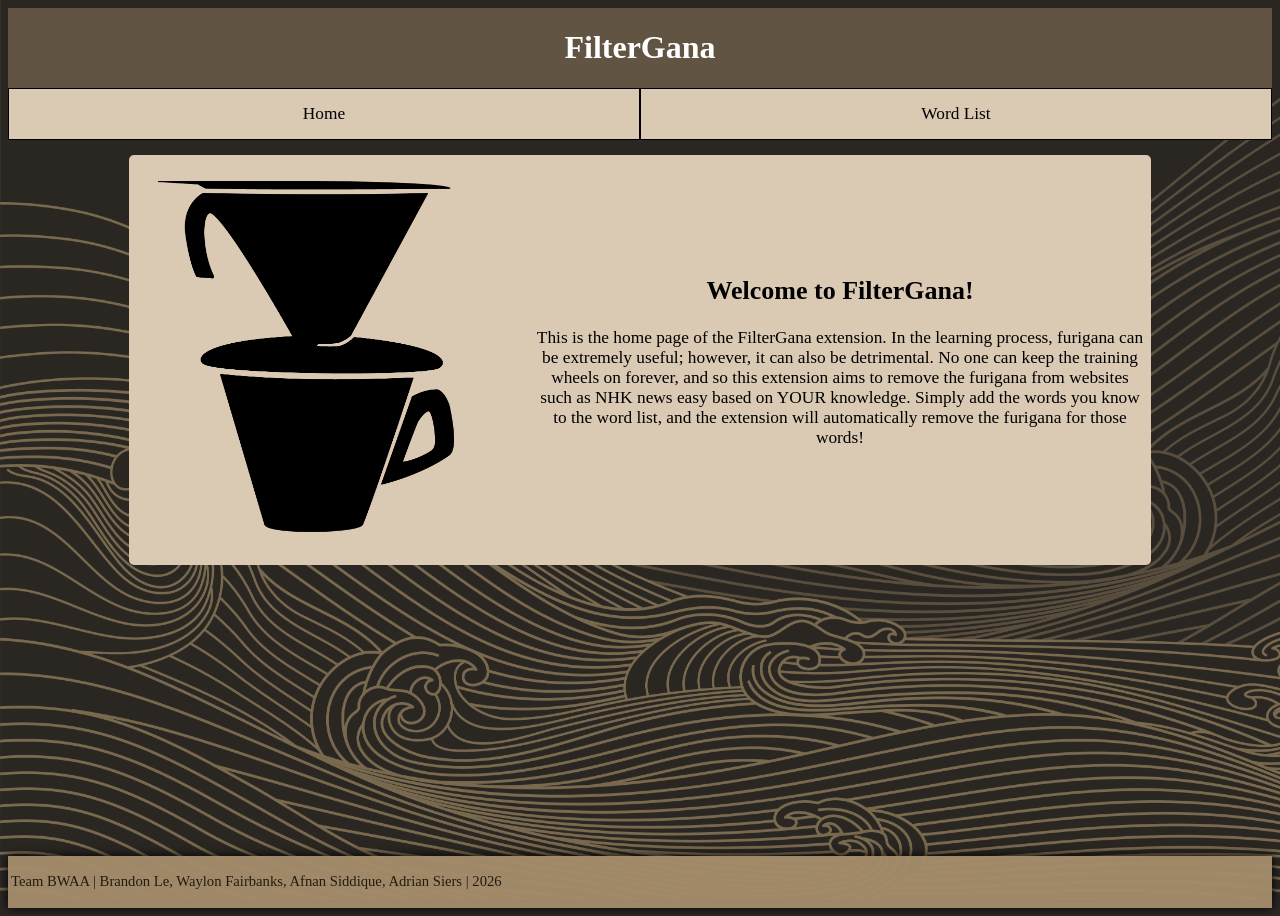
<file: index.html>
<!-- home page -->
<!DOCTYPE html>
<html lang="en">
<head>
    <meta charset="UTF-8">
    <meta name="viewport" content="width=device-width, initial-scale=1.0">
    <title>FilterGana - Home</title>
    <link rel="stylesheet" href="style.css">
</head>
<div class="flex-wrapper">
    <body>
        <div class="top-bar">
            <header>
                <h1>FilterGana</h1>
            </header>
            <nav>
                <a class="nav-button" href="index.html">Home</a>
                <a class="nav-button" href="wordlist.php">Word List</a>
            </nav>
        </div>
        <main>
            <section id="home-main" class="split-main">
                <div class="logo-wrapper">
                    <img src="img\filterganalogo_black.png">
                </div>
                <div class="home-about-wrapper">
                    <h2>Welcome to FilterGana!</h2>
                    <p>This is the home page of the FilterGana extension. In the learning process, furigana can be 
                        extremely useful; however, it can also be detrimental. No one can keep the training wheels on forever,
                        and so this extension aims to remove the furigana from websites such as NHK news easy based on YOUR knowledge.
                        Simply add the words you know to the word list, and the extension will automatically remove the furigana for those words!</p>
                </div>
            </section>
        </main>
        <footer>
            <p>Team BWAA | Brandon Le, Waylon Fairbanks, Afnan Siddique, Adrian Siers | 2026</p>
        </footer>
    </body>
</div>
</html>
</file>
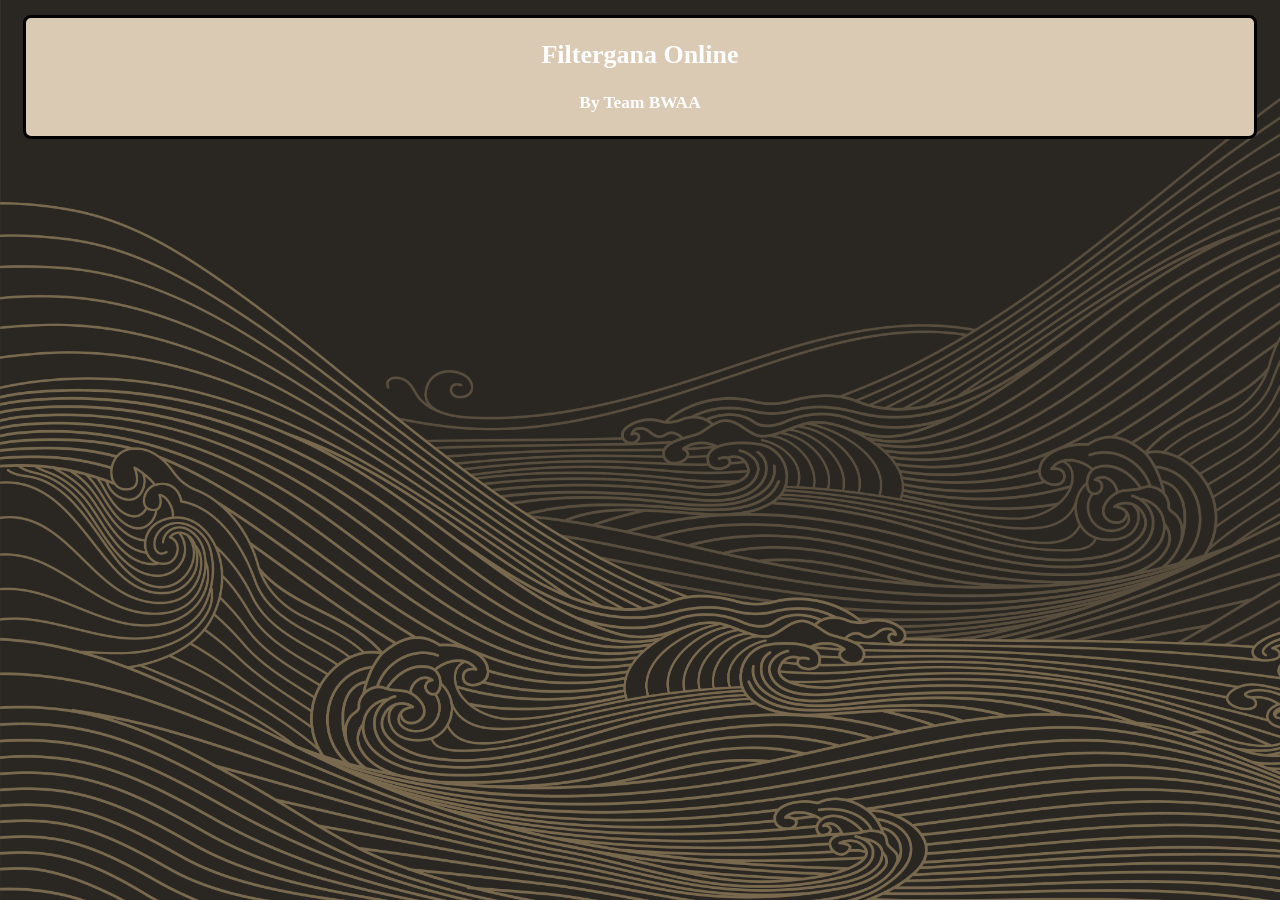
<file: Extension/popup/popup.html>
<html>
    <link rel="stylesheet" href="popup.css">
    <body>
        <div class="flex-wrapper">
            <div class="contents">
                <h2> Filtergana Online</h2>
                <h4> By Team BWAA</h4>
                <script src="popup.js"></script>
            </div>
        </div>
    </body>
</html>
</file>
<file: style.css>
/* CSS file for FilterGana*/
html {
    font-family: 'Calibri';
    font-size: 13pt;
    background-image: url("img/waves_a.png");
    background-repeat: no-repeat;
    background-attachment: fixed;
    background-color:rgb(43, 39, 36);
    background-size: cover;
    color: white;
}

.hidden {
    display: none;
}

.flex-wrapper {
    display: flex;
    min-height: 100vh;
    flex-direction: column;
    justify-content: space-between;
}

.top-bar {
    text-align: center;
    width: 100%;
    max-height: fit-content;
    margin: 0 auto 15px;
    background-color: rgb(97, 84, 66);
}

.top-bar h1 {
    font-size: 24pt;
}

nav {
    width: 100%;
    display: flex;
}

.nav-button {
    display: block;
    height: fit-content;
    width: 50%;
    padding: 15px 5px;
    background-color: rgb(218, 202, 180);
    color: black;
    border-style: solid;
    border-color: black;
    border-width: 1px;
}

.nav-button:hover {
    background-color: rgb(164, 140, 106);
    color: white;
}

.nav-button, .nav-button:visited {
    text-decoration: none;
}

.split-main {
    display: grid;
    grid: "leftSide rightSide" auto;
    width: 80%;
    height: fit-content;
    align-items: center;
    margin: auto;
    padding: 5px;
    border-radius: 5px;
    background-color: rgb(218, 202, 180);
    color: black;
}

.uneven-split-main {
    display: grid;
    margin: auto;
    padding: 5px;
    grid: "leftSide rightSide" 30% / 70%;
    column-gap: 15px;
}

.logo-wrapper {
    grid-area: leftSide;
    width: 400px;
    height: 400px;
}

.logo-wrapper img {
    object-fit: scale-down;
    max-height: 95%;
}

.home-about-wrapper {
    grid-area: rightSide;
    text-align: center;
    margin: auto;
}

.list {
    grid-area: leftSide;
    text-align: center;
    align-items: center;
    justify-content: center;
    margin: auto;
    width: 100%;
    height: 480px;
    overflow-y: scroll;
    padding: 10px;
    background-color: rgb(97, 84, 66);
    color: white;
    border-width: 2px;
    border-radius: 8px;
    border-color: rgb(34, 27, 18);
    border-style: inset;
}

.t-head-button {
    float: left;
    text-decoration: none;
    font-size: 12pt;
    color: rgb(218, 202, 180);
    text-shadow: 1px 1px 1px rgb(34, 27, 18);
    background-color: rgba(58, 49, 38, 0.45);
    border-color: rgb(58, 49, 38);
    border-radius: 6px;
    border-width: 1px;
    border-style: solid;
    padding: 5px 15px;
    margin: auto auto 8px;
}

.t-head-button:hover {
    color: white;
    background-color: rgb(58, 49, 38);
    border-color: rgb(43, 39, 36);
    border-width: 1px;
    border-style: inset;
}

.list h2 {
    font-size: 20pt;
    margin: 10px;
}

.list table, .list th, .list tr, .list td {
    table-layout: fixed;
    width: 100%;
    background-color: rgb(164, 140, 106);
    color: rgb(34, 27, 18);
}

.list td{
    height: fit-content;
    word-break: break-all;
    padding: 20px;
    background-color: rgb(218, 202, 180);
}

.t-button {
    display: inline-block;
    text-decoration: none;
    width: 100%;
    height: fit-content;
    padding: 8px 3px;
    margin: 2px auto;
    color: rgb(34, 27, 18);
    background-color: rgb(164, 140, 106);
    border-color: rgb(164, 140, 106);
    border-radius: 8px;
    border-width: 2px;
    border-style: outset;
}

.t-button:hover {
    color: rgb(218, 202, 180);
    background-color: rgb(97, 84, 66);
    border-color: rgb(97, 84, 66);
    border-width: 2px;
    border-style: inset;
}

.add-button {
    grid-area: rightSide;
    margin: auto;
    position: sticky;
    text-align: center;
    text-decoration: none;
    border-style: outset;
    border-width: 3px;
    border-color: rgb(58, 49, 38);
    border-radius: 8px;
    padding: 10px 55px;
    width: 45%;
    height: fit-content;
    font-size: 15pt;
    color: rgb(43, 39, 36);
    background-color: rgb(164, 140, 106);
}

.add-button:hover {
    background-color: rgb(97, 84, 66);
    color: white;
    border-style: inset;
    cursor: pointer;
}

.form-wrapper {
    display: flex;
    flex-wrap: wrap;
    text-align: center;
    margin: 3% auto auto;
    max-width: 40%;
    height: fit-content;
    padding: 10px 20px 0;
    border-radius: 40px;
    border-style: solid;
    border-color: rgb(97, 84, 66);
    border-width: 4px;
    background-color: rgb(218, 202, 180);
}

.form-wrapper h2 {
    text-shadow: 1px 1px rgb(34, 27, 18);
    font-size: 22pt;
}

.form-content {
    margin: 3% auto;
    padding: 0 20px 10px;
}

.form-input {
    display: inline-block;
    margin: 8px 0;
    width: 100%;
    font-size: 14pt;
    color: rgb(34, 27, 18);
}

.form-input input[type=text] {
    padding: 3px;
}

.form-button {
    display: inline-block;
    margin: auto 5% 5% 15%;
    width: fit-content;
    padding: 10px 30px;
    background-color: rgb(97, 84, 66);
    color: rgb(218, 202, 180);
    text-decoration: none;
    font-size: 12pt;
    font-weight: bold;
    border-style: outset;
    border-color: rgb(97, 84, 66);
    border-radius: 5px;
    text-align: center;
}

.form-button:hover {
    color: white;
    background-color: rgb(58, 49, 38);
    border-style: inset;
    border-color: rgb(58, 49, 38);
    cursor: pointer;
}
.required-format, .required-footer {
    color: red;
    font-weight: bold;
    font-size: 10pt;
}

.required-footer {
    align-items: right;
    justify-content: right;
    text-align: right;
    margin-top: auto;
    margin-left: auto;
}

footer {
    margin-top: auto;
    max-width: 100%;
    height: fit-content;
    padding: 3px;
    background-color: rgba(164, 140, 106, 0.97);
    color: rgb(34, 27, 18);
    font-size: 11pt;
}

footer, .home-main {
    box-shadow: 0 0 10px black;
}
</file>
<file: Extension/popup/popup.css>
html {
    font-family: 'Calibri';
    font-size: 13pt;
    background-image: url("../img/waves_a.png");
    background-repeat: no-repeat;
    background-attachment: fixed;
    background-color:rgb(43, 39, 36);
    background-size: cover;
    color: white;
}

.flex-wrapper {
    display: flex;
    flex-direction: column;
    justify-content: flex-start;
    width: auto;
    height: auto;
    align-self: center;
    text-align: center;
    margin: 15px;
    background-color: rgb(218, 202, 180);
    border: 3px;
    border-style: solid;
    border-color: black;
    border-radius: 8px;
}

.contents 
{
    margin-left: 10px;
    margin-right: 10px;
}
</file>
